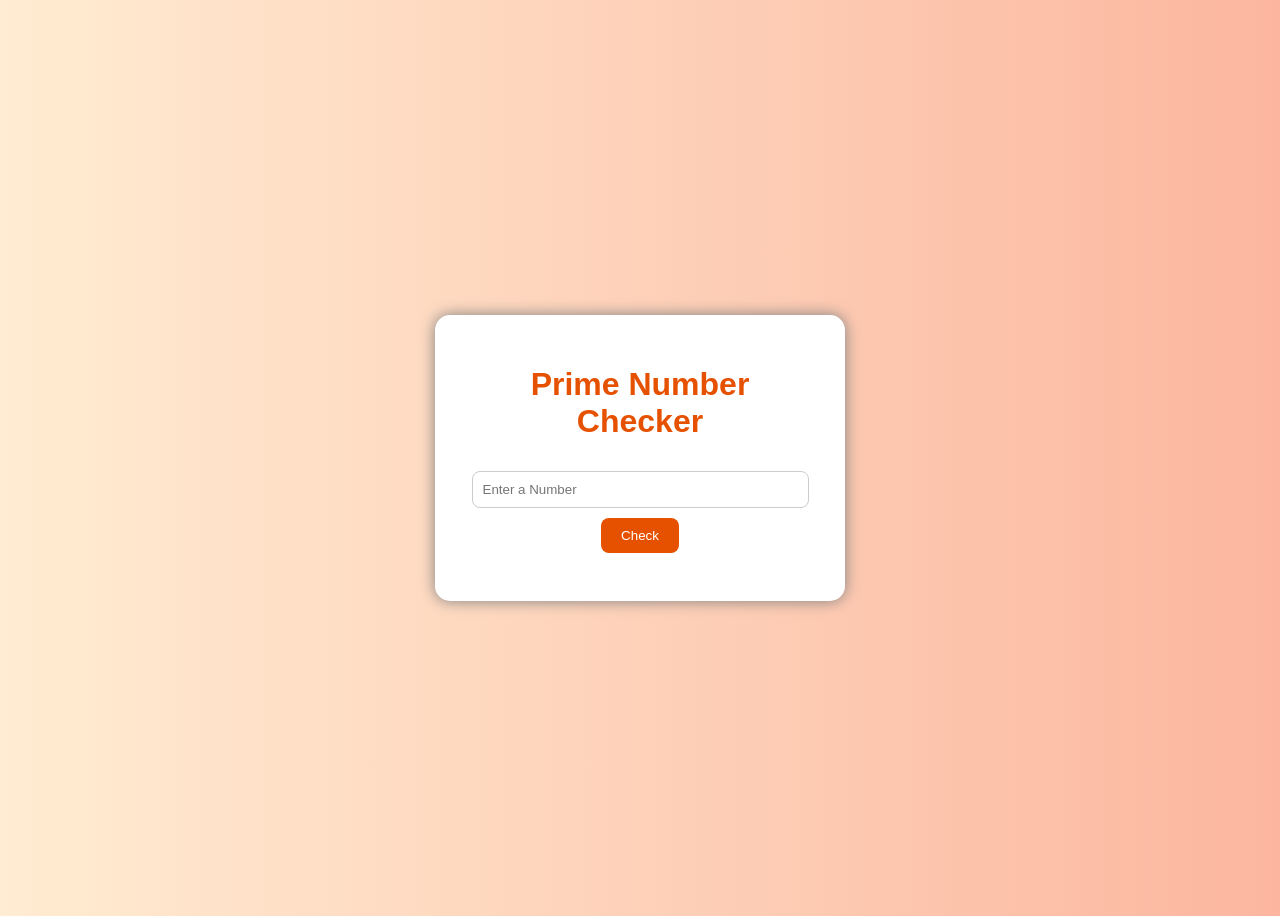
<file: externalPractical/index.html>
<!DOCTYPE html>
<html>
<head>
    <title>Prime Number Checker</title>
    <link rel="stylesheet" href="style.css">
</head>
<body>

<div class="container">
    <h1>Prime Number Checker</h1>

    <input type="number" id="num" placeholder="Enter a Number">

    <button onclick="checkPrime()">Check</button>

    <p id="result"></p>
</div>

<script src="script.js"></script>

</body>
</html>
</file>
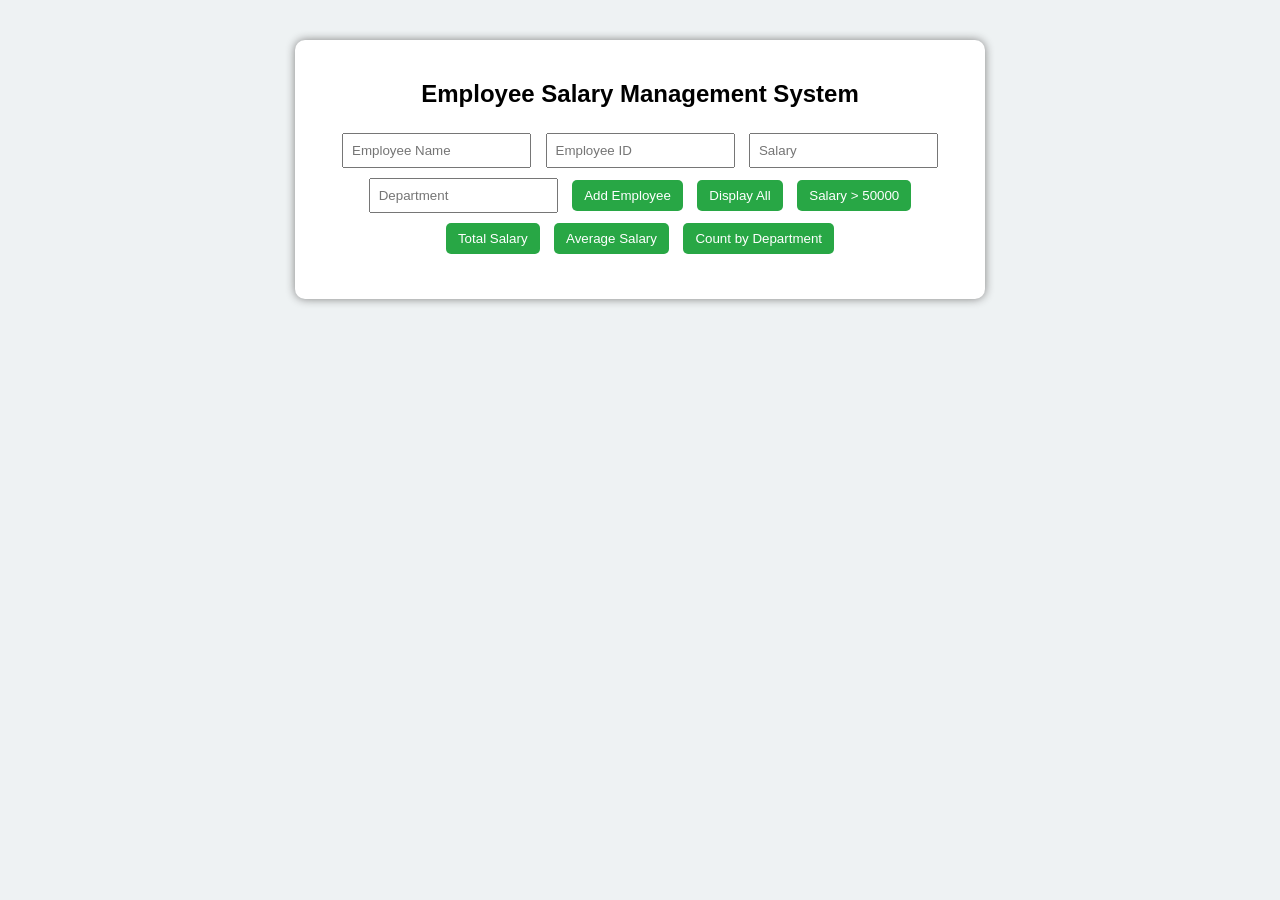
<file: ex2.html>
<!DOCTYPE html>
<html>
<head>
    <title>Employee Salary Management</title>
    <link rel="stylesheet" href="ex2.css">
</head>
<body>
<div class="container">
    <h2>Employee Salary Management System</h2>
    <input type="text" id="name" placeholder="Employee Name">
    <input type="text" id="empId" placeholder="Employee ID">
    <input type="number" id="salary" placeholder="Salary">
    <input type="text" id="dept" placeholder="Department">
    <button onclick="addEmployee()">Add Employee</button>
    <button onclick="displayEmployees()">Display All</button>
    <button onclick="filterSalary()">Salary > 50000</button>
    <button onclick="totalSalary()">Total Salary</button>
    <button onclick="averageSalary()">Average Salary</button>
    <button onclick="countDepartment()">Count by Department</button>
    <div id="output"></div>
</div>
<script src="ex2.js"></script>
</body>
</html>
</file>
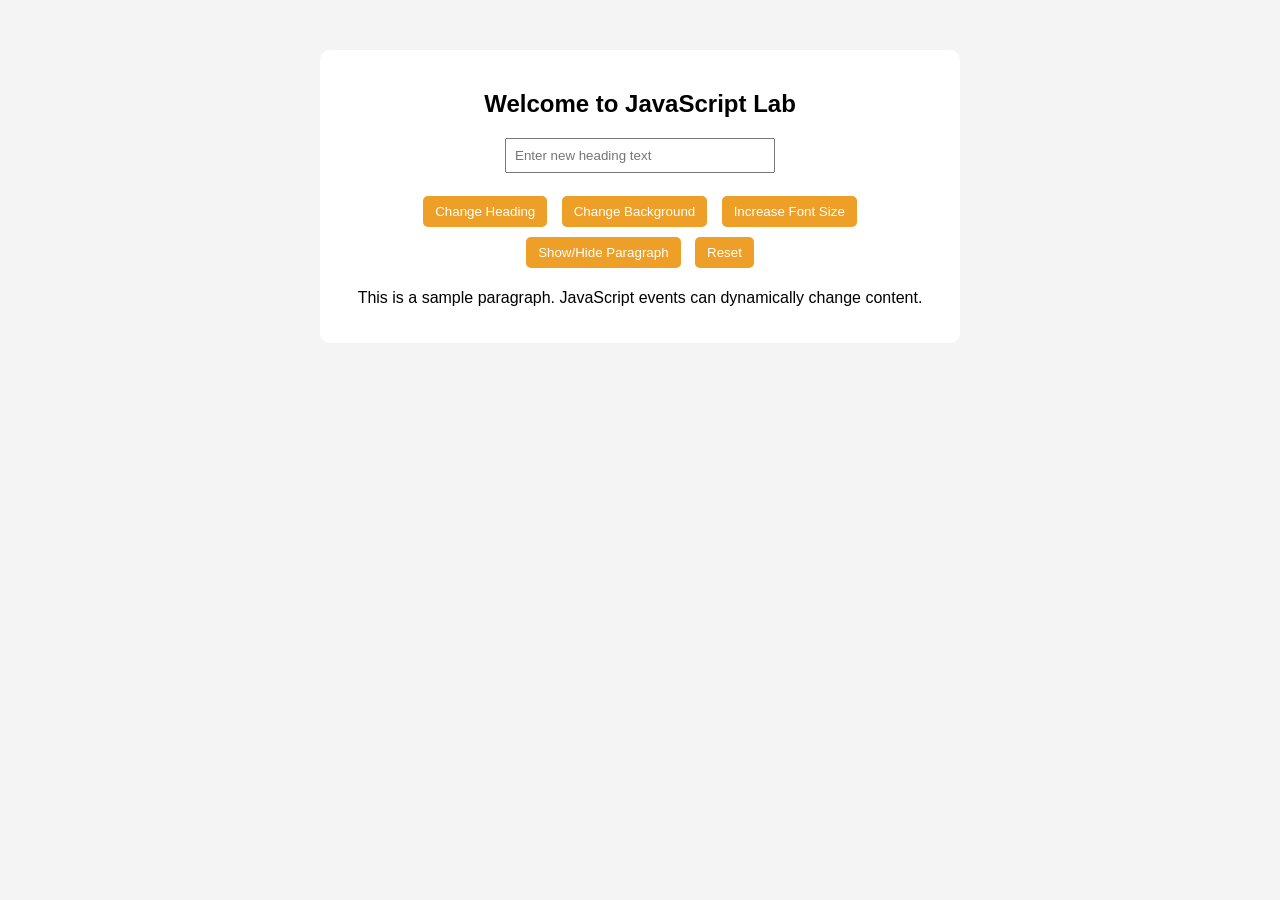
<file: ex3.html>
<!DOCTYPE html>
<html>
<head>
    <title>Dynamic Content Changer</title>
    <link rel="stylesheet" href="ex3.css">
</head>
<body>

<div class="container">
    <h2 id="mainHeading">Welcome to JavaScript Lab</h2>

    <input type="text" id="userInput" placeholder="Enter new heading text">

    <br><br>

    <button id="changeTextBtn">Change Heading</button>
    <button id="bgColorBtn">Change Background</button>
    <button id="fontSizeBtn">Increase Font Size</button>
    <button id="toggleBtn">Show/Hide Paragraph</button>
    <button id="resetBtn">Reset</button>

    <p id="paragraph">
        This is a sample paragraph. JavaScript events can dynamically change content.
    </p>
</div>

<script src="ex3.js"></script>
</body>
</html>
</file>
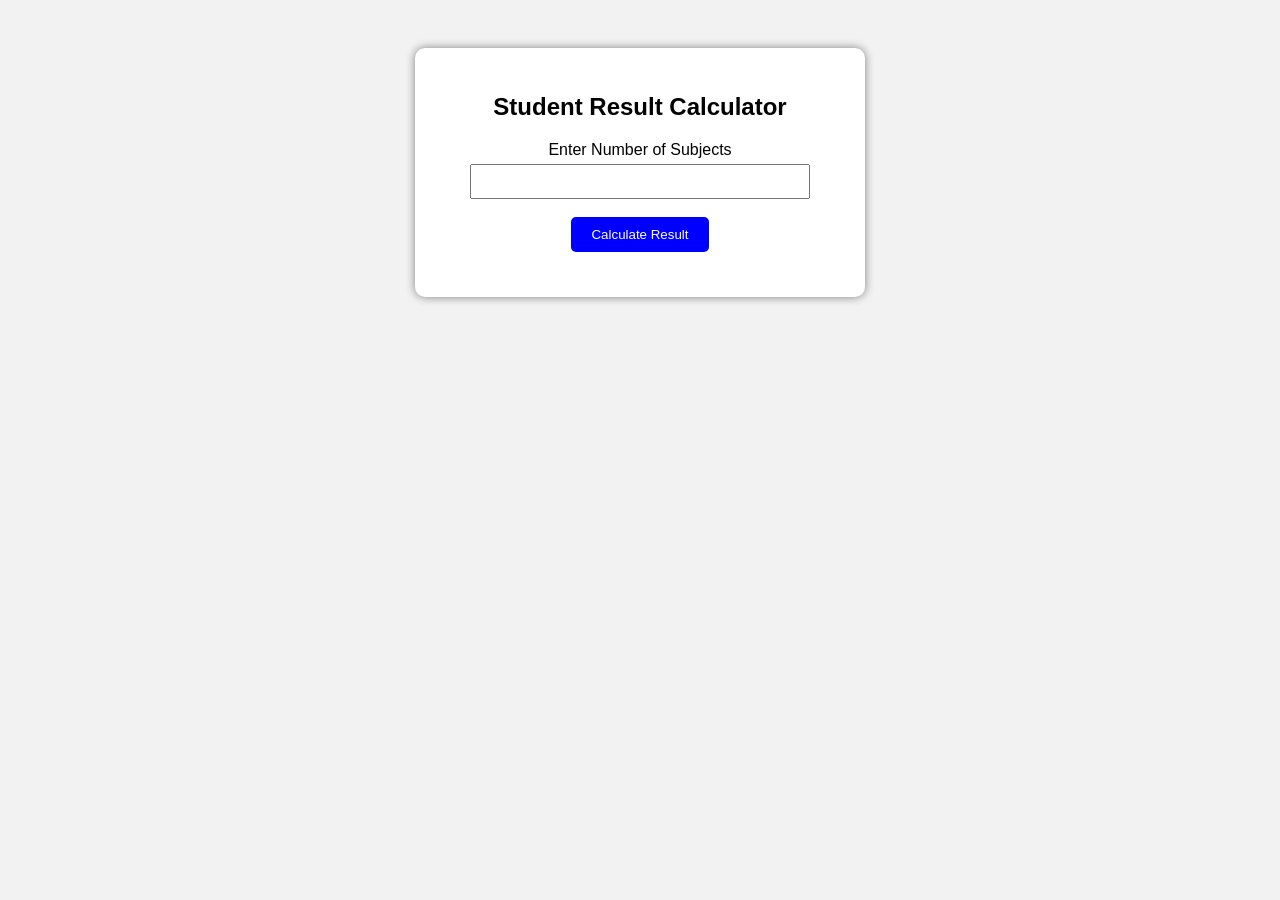
<file: expirenment.html>
<!DOCTYPE html>
<html>
<head>
<title>Student Result Calculator</title>
<link rel="stylesheet" href="expirenment.css">
</head>
<body>
<div class="container">
<h2>Student Result Calculator</h2>
<label for="subjects">Enter Number of Subjects</label><br>
<input type="number" id="subjects"><br><br>
<button onclick="calculateResult()">Calculate Result</button>
<div id="result"></div>
</div>
<script src="expirenment.js"></script>
</body>
</html>
</file>
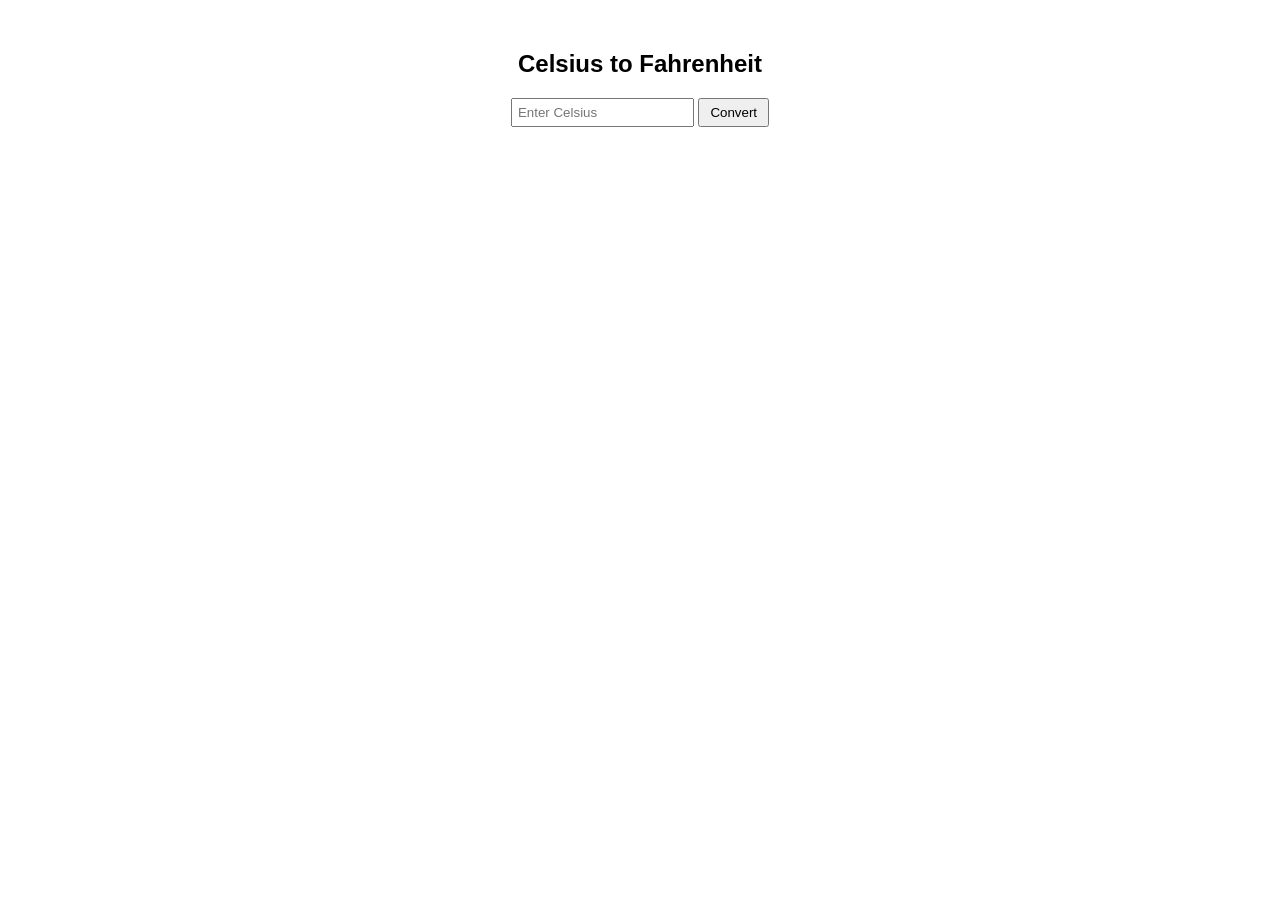
<file: practical1.html>
<!DOCTYPE html>
<html>
<head>
  <title>Temperature Converter</title>
  <link rel="stylesheet" href="style.css">
</head>
<body>
<h2>Celsius to Fahrenheit</h2>
<input type="number" id="celsius" placeholder="Enter Celsius">
<button onclick="convert()">Convert</button>
<p id="result"></p>
<script src="script.js"></script>
</body>
</html>
</file>
<file: externalPractical/style.css>
body{
    font-family: Arial, sans-serif;
    background: linear-gradient(to right,#ffecd2,#fcb69f);
    display:flex;
    justify-content:center;
    align-items:center;
    height:100vh;
}

.container{
    background:white;
    padding:30px;
    width:350px;
    text-align:center;
    border-radius:15px;
    box-shadow:0 0 15px gray;
}

h1{
    color:#e65100;
}

input{
    width:90%;
    padding:10px;
    margin:10px 0;
    border-radius:8px;
    border:1px solid #ccc;
}

button{
    padding:10px 20px;
    background:#e65100;
    color:white;
    border:none;
    border-radius:8px;
    cursor:pointer;
}

button:hover{
    background:#bf360c;
}

p{
    font-size:18px;
    font-weight:bold;
    color:green;
}
</file>
<file: ex2.css>
body {
    font-family: Arial;
    background-color: #eef2f3;
    text-align: center;
}
.container {
    width: 650px;
    margin: 40px auto;
    padding: 20px;
    background: white;
    border-radius: 10px;
    box-shadow: 0 0 10px gray;
}
input {
    padding: 8px;
    margin: 5px;
}
button {
    padding: 8px 12px;
    margin: 5px;
    background-color: #28a745;
    color: white;
    border: none;
    border-radius: 5px;
    cursor: pointer;
}
button:hover {
    background-color: #1e7e34;
}
#output {
    margin-top: 20px;
    text-align: left;
}
</file>
<file: ex3.css>
body {
    font-family: Arial;
    background-color: #f4f4f4;
    text-align: center;
}

.container {
    width: 600px;
    margin: 50px auto;
    padding: 20px;
    background: white;
    border-radius: 10px;
}

button {
    padding: 8px 12px;
    margin: 5px;
    background-color: #ee9f27;
    color: white;
    border: none;
    border-radius: 5px;
    cursor: pointer;
}

button:hover {
    background-color: #a1b300;
}

input {
    padding: 8px;
    width: 250px;
}
</file>
<file: expirenment.css>
body{
font-family: Arial;
background-color:#f2f2f2;
text-align:center;
padding:40px;
}
.container{
background:white;
padding:25px;
width:400px;
margin:auto;
border-radius:10px;
box-shadow:0px 0px 10px gray;
}
input{
padding:8px;
width:80%;
margin-top:5px;
}
button{
padding:10px 20px;
background-color:blue;
color:white;
border:none;
border-radius:5px;
cursor:pointer;
}
button:hover{
background-color:darkblue;
}
#result{
margin-top:20px;
font-weight:bold;
font-size:18px;
}
</file>
<file: style.css>
body
 {
  text-align: center;
  font-family: Arial;
  margin-top: 50px;
}
input
 {
  padding: 5px;
}
button 
{
  padding: 5px 10px;
}
</file>
